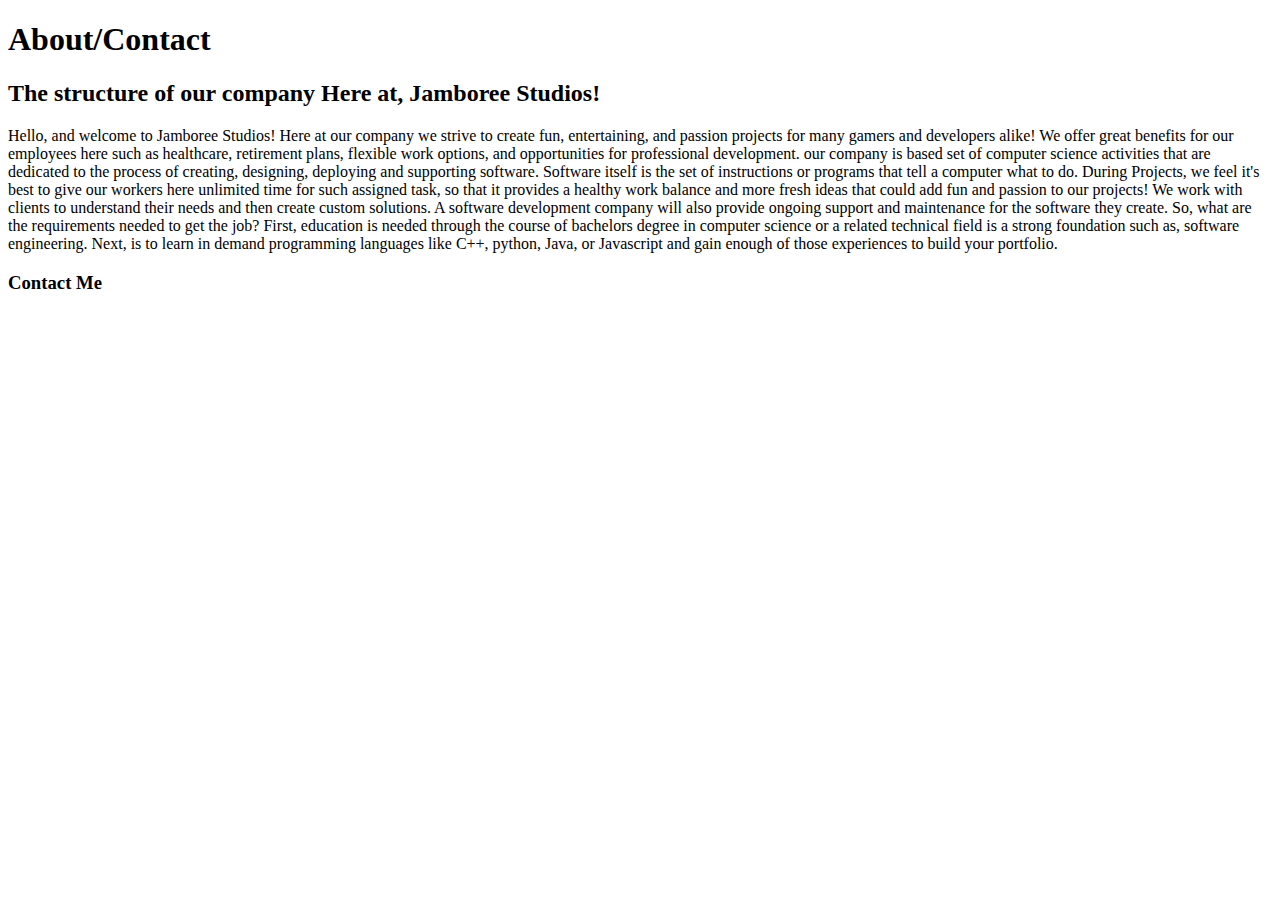
<file: Contact/index.html>
<!DOCTYPE html>
<html lang="en">
<head>
    <meta charset="UTF-8">
    <title>Title</title>
</head>
<body>
  <h1>About/Contact</h1>
  <h2> The structure of our company Here at, Jamboree Studios!</h2>
  <p> Hello, and welcome to Jamboree Studios! Here at our company
  we strive to create fun, entertaining, and passion projects for
  many gamers and developers alike! We offer great benefits for our employees here such as
  healthcare, retirement plans, flexible work options, and opportunities
  for professional development. our company is based set of computer science activities that are dedicated
  to the process of creating, designing, deploying and supporting software. Software itself is the set
  of instructions or programs that tell a computer what to do. During Projects, we feel it's best to give our workers here
  unlimited time for such assigned task, so that it provides a healthy work balance and more
  fresh ideas that could add fun and passion to our projects! We work with clients to understand their needs and
  then create custom solutions. A software development company will also provide ongoing support and maintenance for the software
  they create. So, what are the requirements
  needed to get the job? First, education is needed through the course of bachelors degree in computer
  science or a related technical field is a strong foundation such as, software engineering.
  Next, is to learn in demand  programming languages like C++, python, Java, or Javascript
  and gain enough of those experiences to build your portfolio. </p>

<h3> Contact Me</h3>
</body>
</html>
</file>
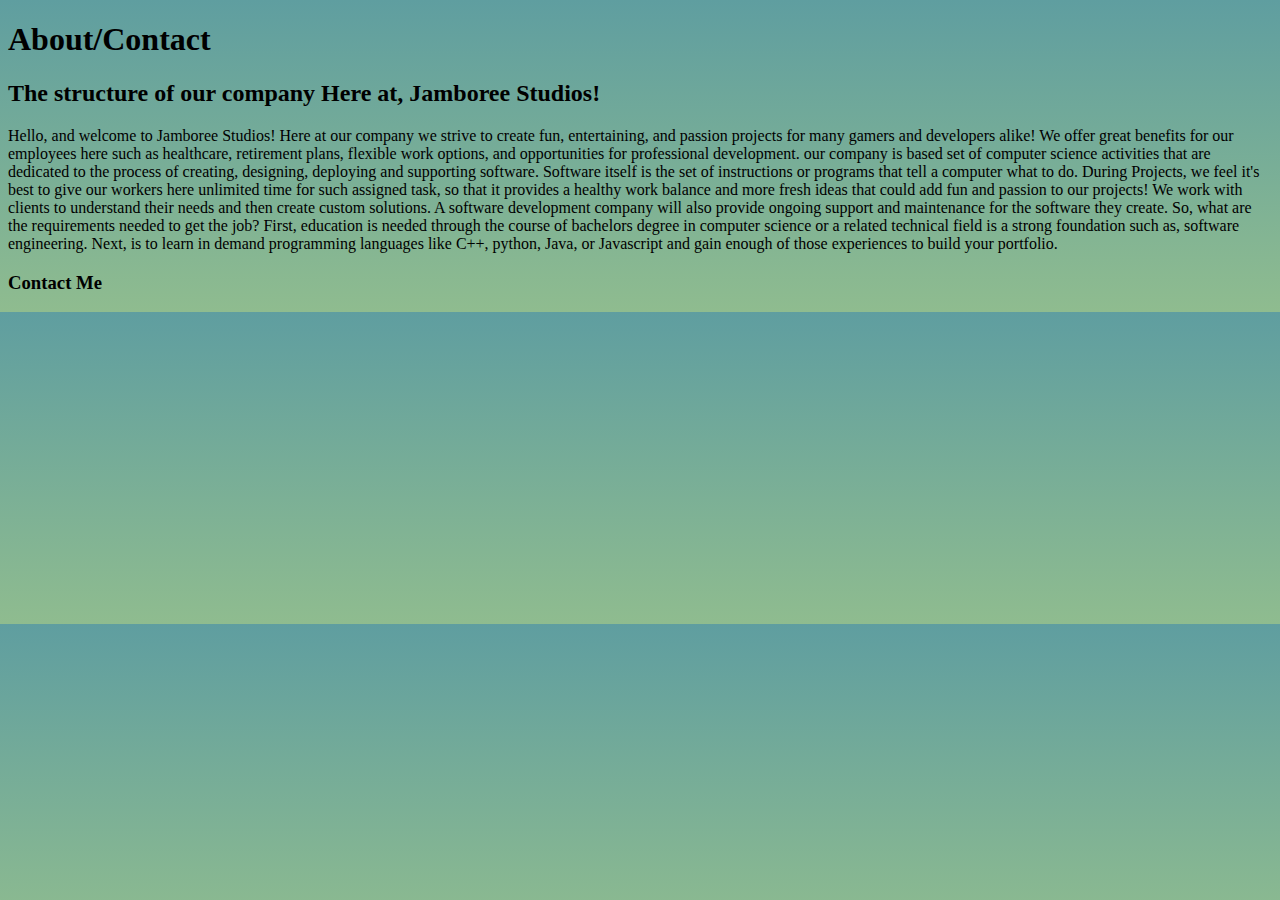
<file: Pages/index.html>
<!DOCTYPE html>
<html lang="en">
<head>
    <meta charset="UTF-8">
    <title>Jamboree Contact Page</title>
</head>
<body>
<link href="style.css" rel="stylesheet">
<h1>About/Contact</h1>
  <h2> The structure of our company Here at, Jamboree Studios!</h2>
  <p> Hello, and welcome to Jamboree Studios! Here at our company
  we strive to create fun, entertaining, and passion projects for
  many gamers and developers alike! We offer great benefits for our employees here such as
  healthcare, retirement plans, flexible work options, and opportunities
  for professional development. our company is based set of computer science activities that are dedicated
  to the process of creating, designing, deploying and supporting software. Software itself is the set
  of instructions or programs that tell a computer what to do. During Projects, we feel it's best to give our workers here
  unlimited time for such assigned task, so that it provides a healthy work balance and more
  fresh ideas that could add fun and passion to our projects! We work with clients to understand their needs and
  then create custom solutions. A software development company will also provide ongoing support and maintenance for the software
  they create. So, what are the requirements
  needed to get the job? First, education is needed through the course of bachelors degree in computer
  science or a related technical field is a strong foundation such as, software engineering.
  Next, is to learn in demand  programming languages like C++, python, Java, or Javascript
  and gain enough of those experiences to build your portfolio. </p>

<h3> Contact Me</h3>
</body>
</html>
</file>
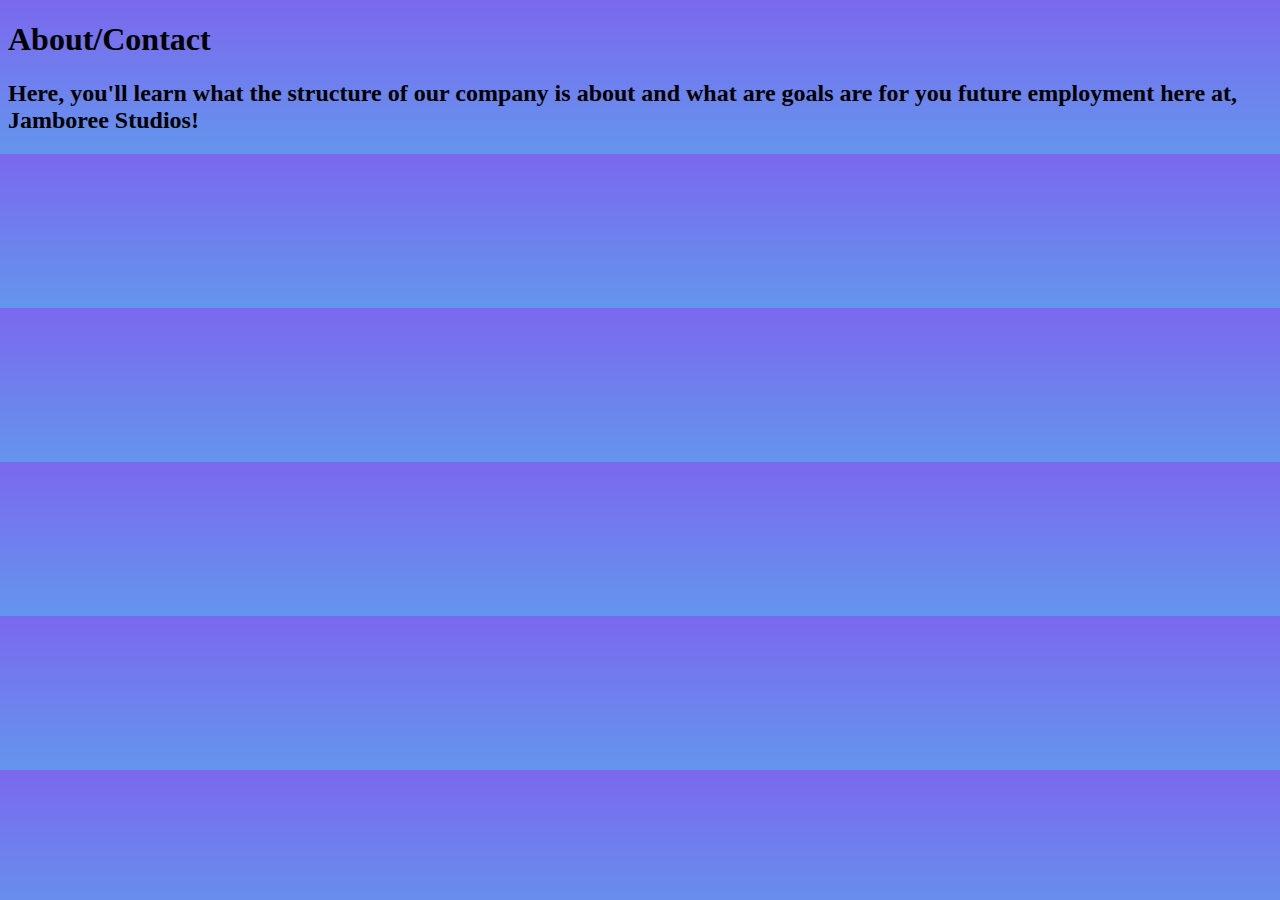
<file: Contact/About.html>
<!DOCTYPE html>
<html lang="en">
<head>
    <meta charset="UTF-8">
    <title>Title</title>
    <link rel="stylesheet" href="style.css">
</head>
<body>
  <h1>About/Contact</h1>
  <h2>Here, you'll learn what the structure of our company is about
    and what are goals are for you future employment
    here at, Jamboree Studios!</h2>
</body>
</html>
</file>
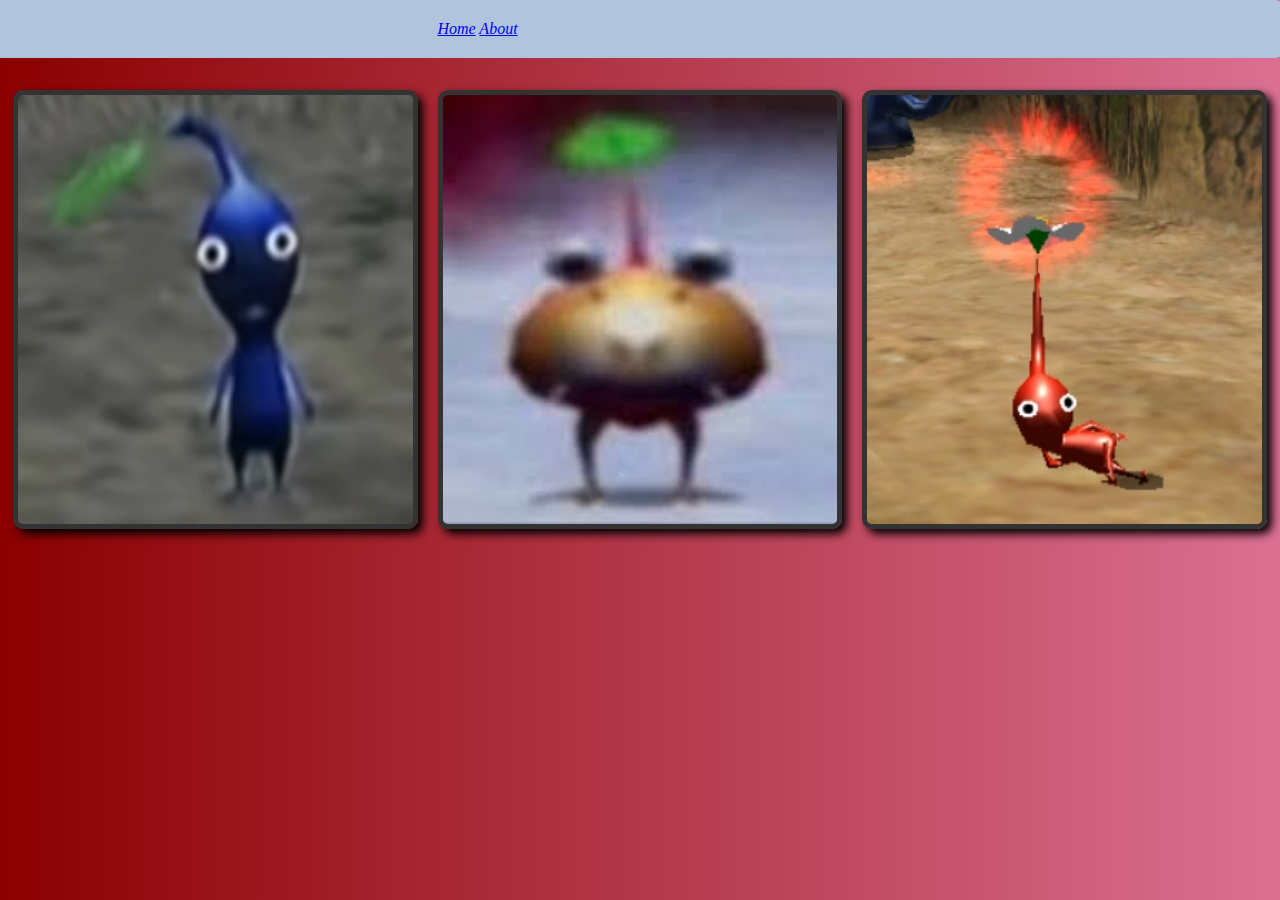
<file: Pages/Gallery.html>
<!DOCTYPE html>
<html lang="en">
<head>
    <meta charset="UTF-8">
    <link href="../CSS/Gallery-style.css" rel="stylesheet">
    <title>Title</title>
</head>
<body>

<div class="links">
    <a href="Home.html">Home</a>
    <a href="About.html">About</a>
</div>

<h1>Jamboree products (placeholder images)</h1>

<div class="gallery">
    <img src="BluePikmin.png" alt="Image 1">
    <img src="Bulbmin.png" alt="Image 2">
    <img src="RedPikmin.png" alt="Image 3">
</div>

</body>
</html>
</file>
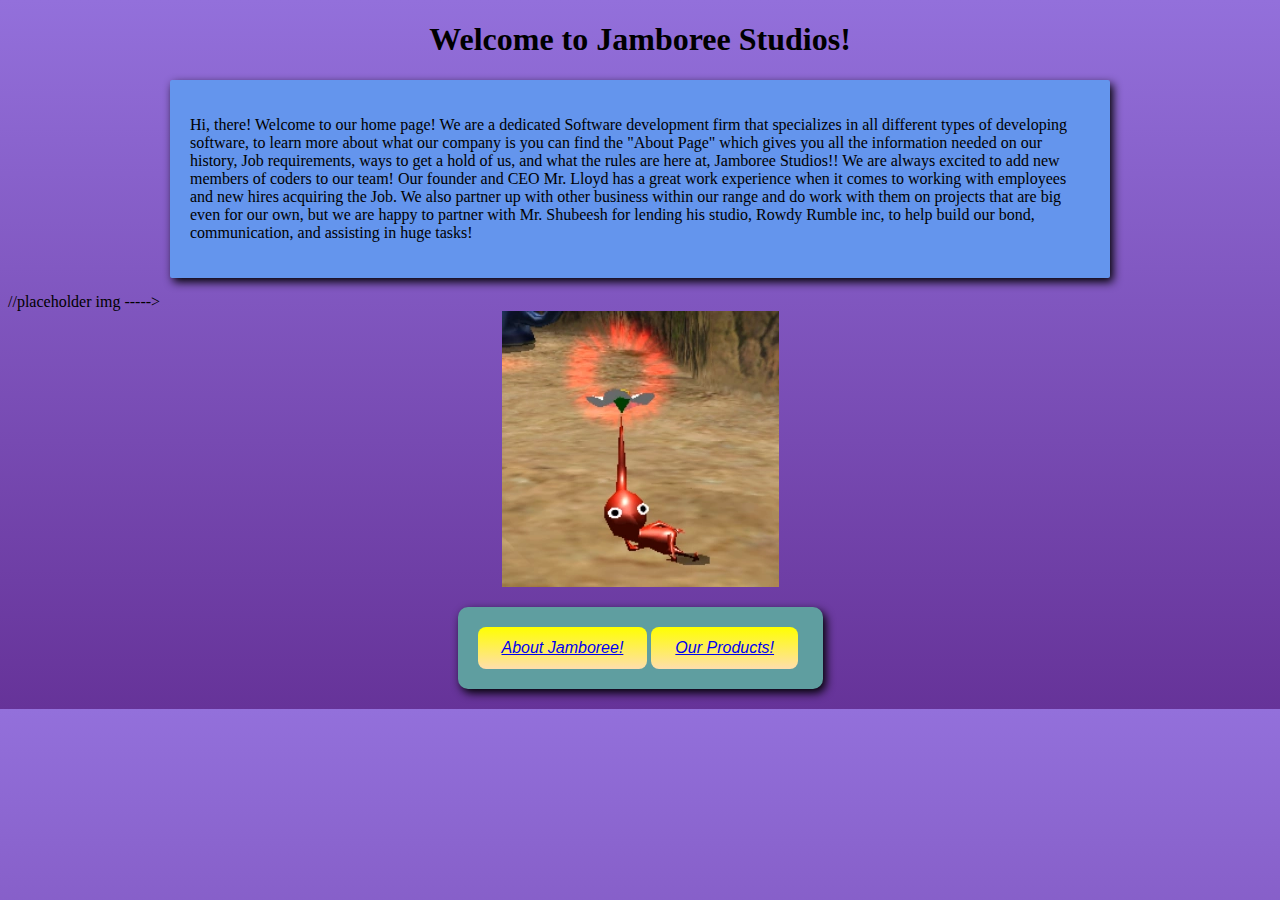
<file: Pages/Home.html>
<!DOCTYPE html>
<html lang="en">
<head>
    <meta charset="UTF-8">
    <link href="../CSS/Home-style.css" rel="stylesheet">
    <title>Title</title>
</head>
<body>

<h1>Welcome to Jamboree Studios!</h1>

<div class="card">
<p> Hi, there! Welcome to our home page! We are a dedicated Software development firm that specializes
in all different types of developing software, to learn more about what our company is you can find the "About
Page" which gives you all the information needed on our history, Job requirements, ways to get a hold of us, and what the rules are here at, Jamboree Studios!! We are always excited
to add new members of coders to our team! Our founder and CEO Mr. Lloyd has a great work experience when it comes to working with
employees and new hires acquiring the Job. We also partner up with other business within our range and do work with them on projects that are big even for our own, but we are happy
to partner with Mr. Shubeesh for lending his studio, Rowdy Rumble inc, to help build our bond, communication, and assisting in huge tasks!  </p>
</div>

//placeholder img
    ----->
<div class="gallery">
    <img src="RedPikmin.png" alt="Image 3">
</div>

<div class="btncard">
<button class="btn">
    <a href="About.html">About Jamboree!</a>
</button>
<button class="btn">
    <a href="Gallery.html">Our Products!</a>
</button>
</div>

</body>
</html>
</file>
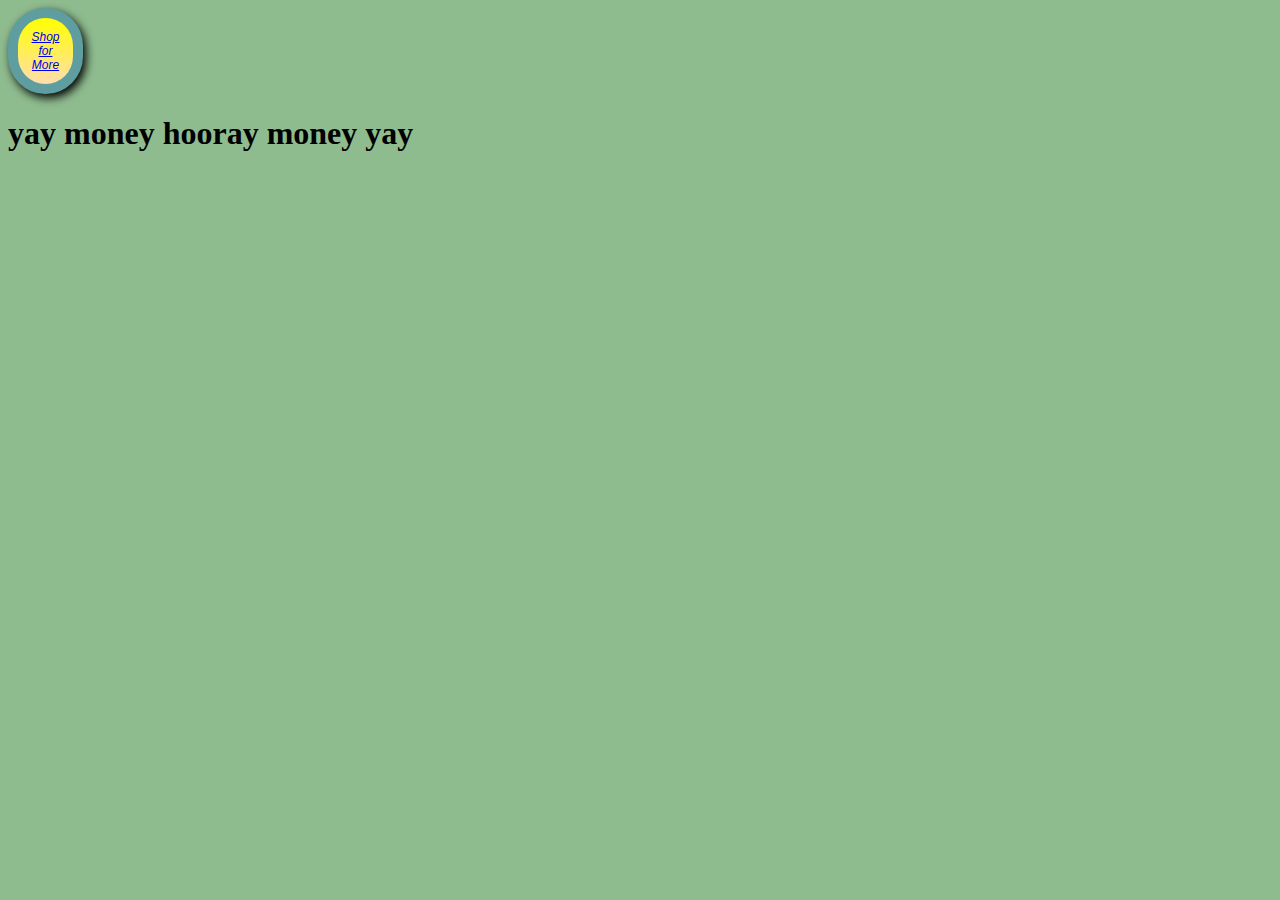
<file: Pages/money.html>
<!DOCTYPE html>
<html lang="en">
<head>
    <meta charset="UTF-8">
    <link href="../CSS/money-style.css" rel="stylesheet">
    <title>Title</title>
</head>

<body>
<div class="btncard">
    <button class="btn">
        <a href="Gallery.html">Shop for More</a>
    </button>
</div>
<h1>yay money hooray money yay</h1>
</body>
</html>
</file>
<file: Pages/style.css>
body{
    background: linear-gradient(to bottom, cadetblue, darkseagreen)
}

.card {
    width: 350px;
    margin: 100px auto;
    padding: 20px;
    background: darkgray;
    border-radius: 10px;
    box-shadow: 3px 4px 10px rgba(255, 255, 255, 0.3);
    font-style: italic;
}

.links {
    width: 600px;
    margin: 100px auto;
    padding: 20px;
    background: darkgray;
    border-radius: 10px;
    box-shadow: 3px 4px 10px rgba(255, 255, 255, 0.3);
    font-style: italic;
}
</file>
<file: Contact/style.css>
body{
    background: linear-gradient(to bottom, mediumslateblue, cornflowerblue)
}

.card {
    width: 300px;
    margin: 100px auto;
    padding: 20px;
    background: lightslategray;
    border-radius: 10px;
    box-shadow: 3px 4px 10px rgba(255, 255, 255, 0.3);
    font-style: italic;
}
</file>
<file: CSS/Gallery-style.css>
body{
    background: linear-gradient(to left, palevioletred, darkred)
}

.card {
    width: 350px;
    margin: 100px auto;
    padding: 20px;
    background: darkgray;
    border-radius: 10px;
    box-shadow: 3px 4px 10px rgba(255, 255, 255, 0.3);
    font-style: italic;
}


.links {
    top: -100px;
    right: -5px;
    position: fixed;
    width: 1575px;
    margin: 100px auto;
    padding: 20px;
    background: lightsteelblue;
    border-radius: 10px;
    font-style: italic;
    text-align: center;
}

.gallery {
    display: flex;
    flex-wrap: wrap;
    gap: 10px;
    justify-content: center;
}

.gallery img {
    flex: 1 1 calc(25% - 20px);
    max-width: 100%;
    height: auto;
    margin: 10px 5px;
    width: 290px;
    border: 5px solid #333;
    border-radius: 10px;
    box-shadow: 5px 5px 10px black;
    filter: grayscale(100%) brightness(110%) contrast(70%) blur(px);
}

.gallery img:hover {
    border: 6px solid darkorange;
}
</file>
<file: CSS/Home-style.css>
h1{
    text-align: center;
    text-size: 100;
    bottom: 100px;
    font-family: "Javanese Text", serif;
}

h2{
    font-family: "Comic Sans MS", ui-rounded;
}
p{

}

.btncard {
    width: 325px;
    margin: 20px auto;
    padding: 20px;
    background: cadetblue;
    border-radius: 10px;
    box-shadow: 3px 4px 10px black;
    font-family: "Arial Narrow", serif;
}

body{
    background: linear-gradient(to bottom, mediumpurple, rebeccapurple)
}

.card {
    font-family: "Arial Narrow", serif;
    width: 900px;
    margin: 15px auto;
    padding: 20px;
    background: cornflowerblue;
    border-radius: 2px;
    box-shadow: 3px 4px 10px black;
}

.btn {
    background-image: linear-gradient(yellow, navajowhite);
    color: Black;
    padding:12px 24px;
    font-size: 16px;
    border: darkolivegreen;
    border-radius: 8px;
    cursor: pointer;
    transition: background-color 0.3s, transform 0.2s;
    font-style: italic;
}

.btn:hover{
    background-image:  linear-gradient(#163a47, #2b6c0a);
    transition: background-color 0.3s;
}

.gallery {
    border-radius: 100px;
    display: flex;
    flex-wrap: wrap;
    gap: 5px;
    justify-content: center;
}
</file>
<file: CSS/money-style.css>
body {
    background: darkseagreen;
}

.btncard {
    width: 55px;
    padding: 10px;
    background: cadetblue;
    border-radius: 100px;
    box-shadow: 3px 4px 10px black;
    font-family: "Arial Narrow", serif;
}

.btn {
    right: 500px;
    background-image: linear-gradient(yellow, navajowhite);
    color: Black;
    padding:12px 12px;
    font-size: 12px;
    border: darkolivegreen;
    border-radius: 100px;
    cursor: pointer;
    transition: background-color 0.3s, transform 0.2s;
    font-style: italic;
}
</file>
